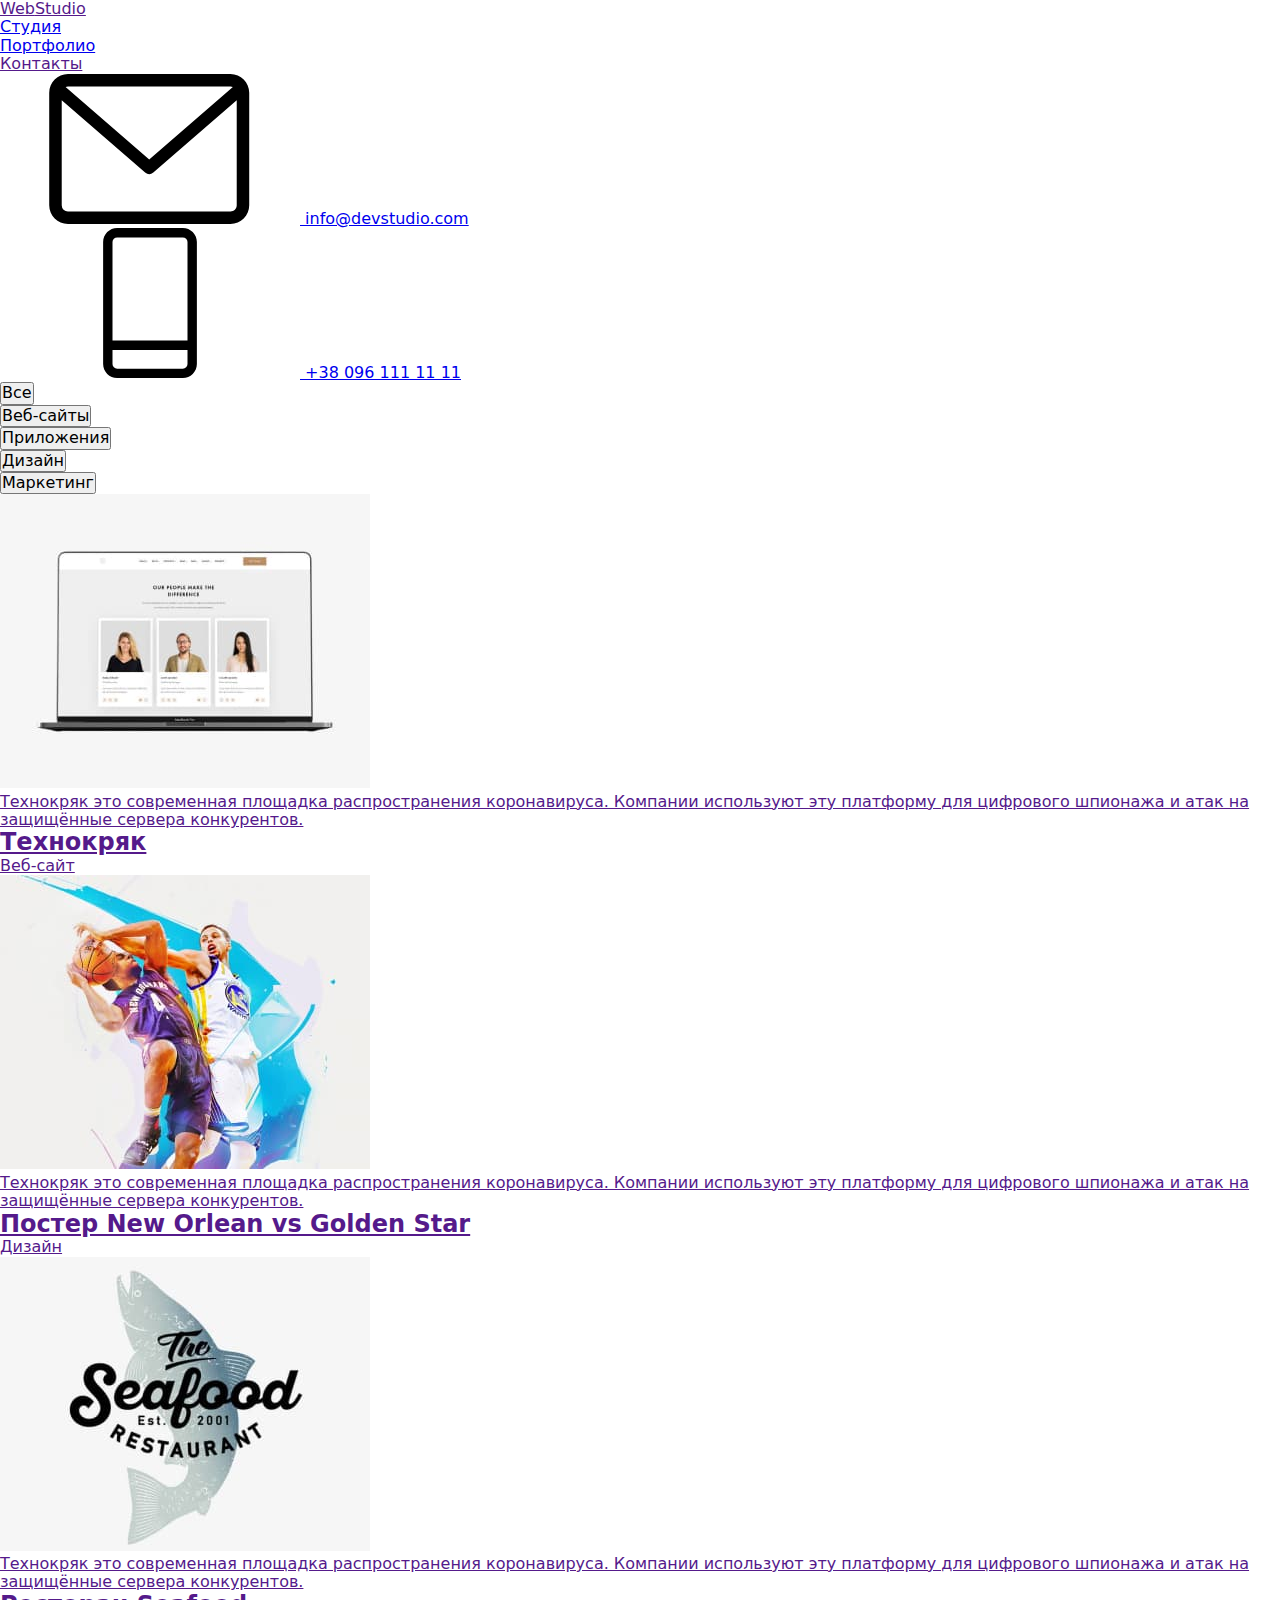
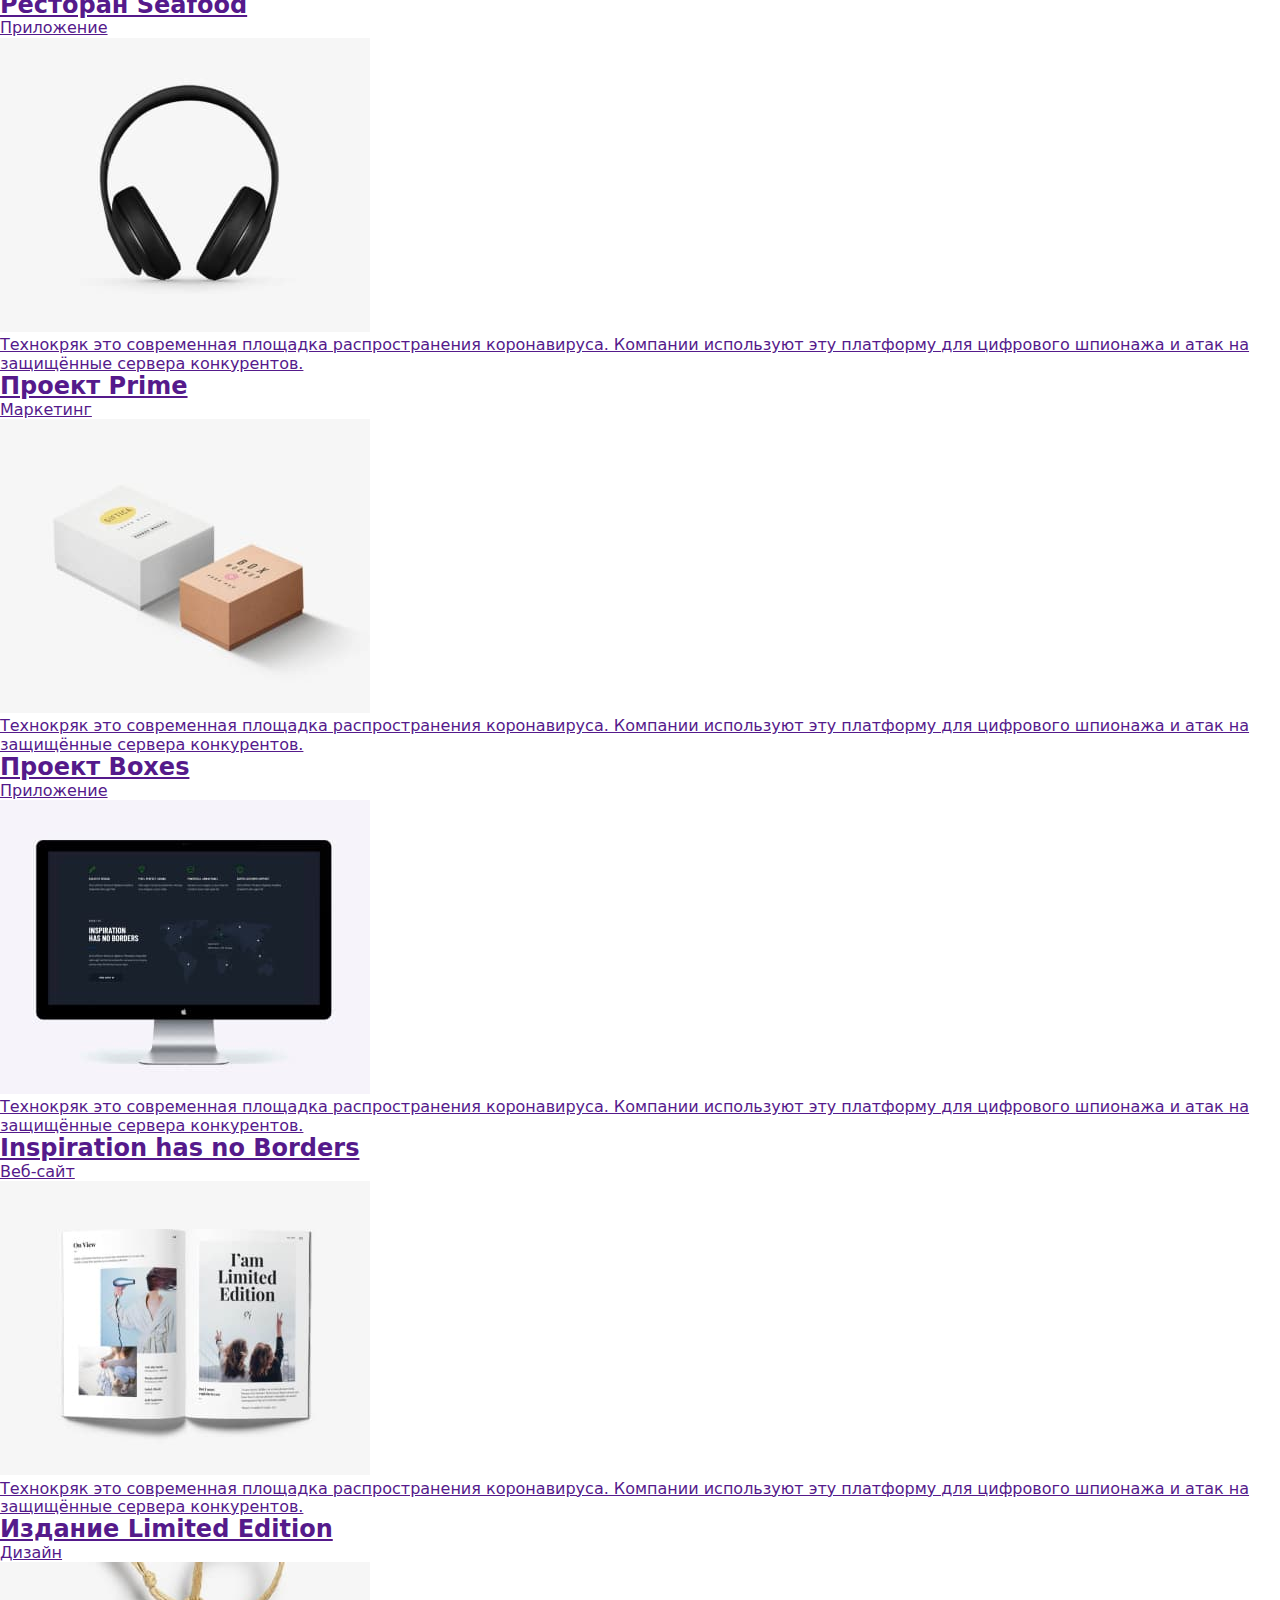
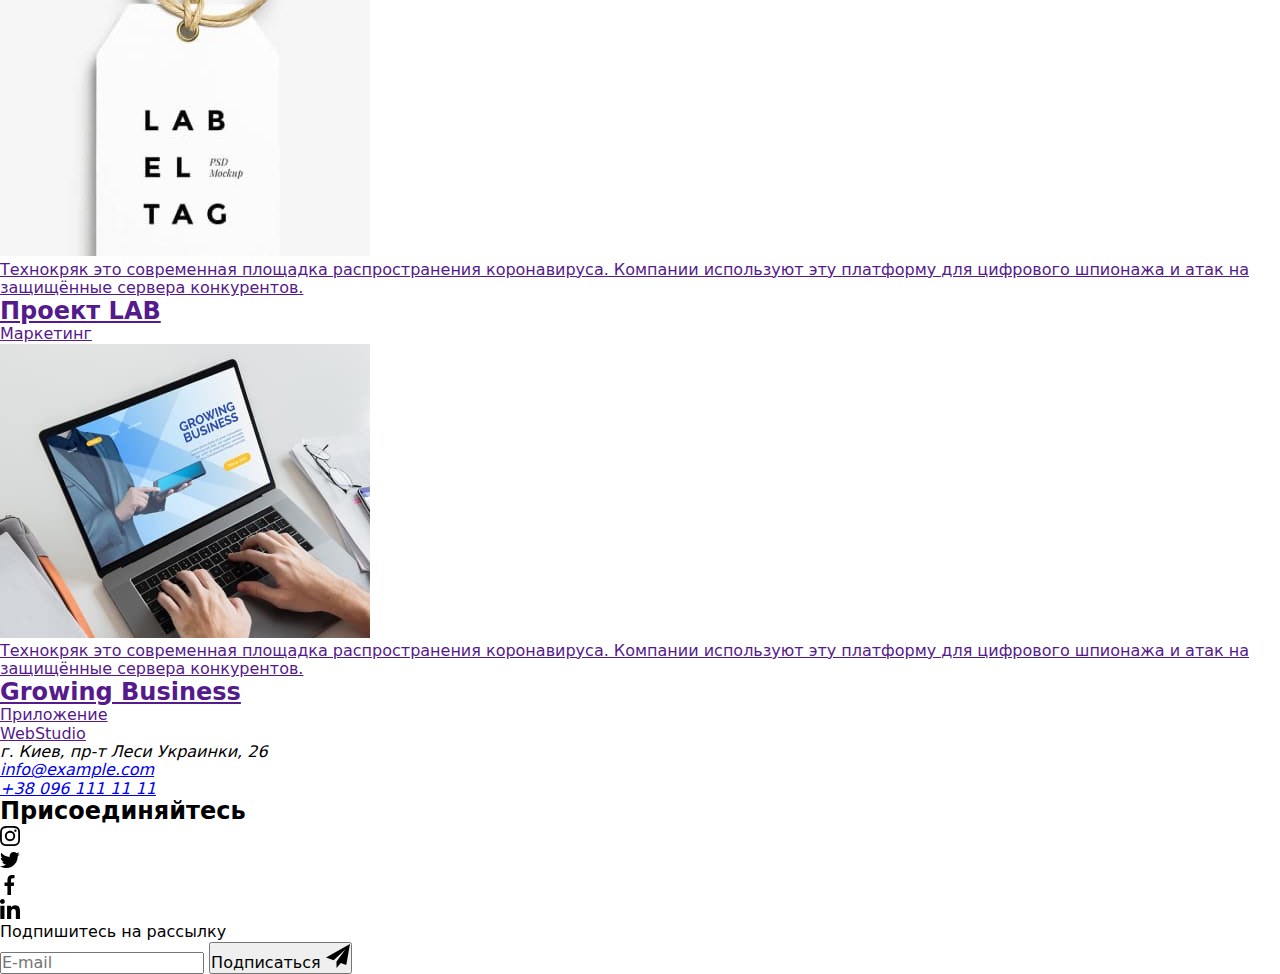
<file: portfolio.html>
<!DOCTYPE html>
<html lang="en">
<head>
    <meta charset="UTF-8">
    <meta http-equiv="X-UA-Compatible" content="IE=edge">
    <meta name="viewport" content="width=device-width, initial-scale=1.0">
    <title>Document</title>
<link rel="preconnect" href="https://fonts.googleapis.com">
<link rel="preconnect" href="https://fonts.gstatic.com" crossorigin>
<link href="https://fonts.googleapis.com/css2?family=Raleway:wght@700&family=Roboto:wght@400;500;700;900&display=swap"
    rel="stylesheet">
        <link rel="stylesheet" href="https://cdnjs.cloudflare.com/ajax/libs/modern-normalize/1.1.0/modern-normalize.min.css">
    <link rel="stylesheet" href="./css/main.css">
   
</head> 


<body>
   
<header class="header nopadding">
    <div class="container header-inner">
        <nav class="main-nav">
            <a href="" class="logo"><span class="logo-web">Web</span><span class="logo-studio">Studio</span></a>
            <ul class="site-nav list">
                <li class="item"><a href="./index.html" class="link">Студия</a></li>
                <li class="item"><a href="./portfolio.html" class="link current item-current">Портфолио</a></li>
                <li class="item"><a href="" class="link">Контакты</a></li>
            </ul>
        </nav>
        <ul class="cont-nav list">
            <li class="item"><a href="info@devstudio.com" class="link">
                    <svg class="item-icon envelope">
                        <use href="images/symbol-defs.svg#icon-envelope"></use>
                    </svg>
                    info@devstudio.com</a></li>

            <li class="item"><a href="380961111111" class="link">
                    <svg class="item-icon tel">
                        <use href="images/symbol-defs.svg#icon-Tel"></use>
                    </svg>
                    +38 096 111 11 11</a></li>
        </ul>
    </div>
</header>
    <main>
        <section class="portfolio">
            <div class="container">
            <ul class="portfolio-padding">
                <li class="item-two"><button class="button-two">Все</button></li>
                <li class="item-two"><button class="button-two">Веб-сайты</button></li>
                <li class="item-two"><button class="button-two">Приложения</button></li>
                <li class="item-two"><button class="button-two">Дизайн</button></li>
                <li class="item-two"><button class="button-two">Маркетинг</button></li>
            </ul>
            
                <ul class="portfolio-flex">
                    <li class="flex-element">
                        <a href="" class="cards-shadow">
                            <div class="discription-position">
                                <img src="./images-2/img-1.jpg" alt="example" width="370" class="img">
                            <div class="discription">
                                <p class="cards-discription">Технокряк это современная площадка распространения коронавируса. 
                                    Компании используют эту платформу для цифрового шпионажа и атак на защищённые сервера конкурентов.
                                </p>
                            </div>
                            </div>
                            <div class="div-portfolio">
                                <h2 class="head-two">Технокряк</h2>
                                <p class="paragraph-two">Веб-сайт</p>
                                </div>
                        </a>
                        </li>
                
                    <li class="flex-element">
                        <a href=""class="cards-shadow">
                            <div class="discription-position">
                            <img src="./images-2/img-2.jpg" alt="example" width="370" class="img">
                            <div class="discription">
                                <p class="cards-discription">Технокряк это современная площадка распространения коронавируса. 
                                    Компании используют эту платформу для цифрового шпионажа и атак на защищённые сервера конкурентов.
                                </p>
                            </div>
                            </div>
                            <div class="div-portfolio">
                                <h2 class="head-two">Постер New Orlean vs Golden Star</h2>
                                <p class="paragraph-two">Дизайн</p>
                                </div>
                        </a>
                    </li>
                
                    <li class="flex-element">
                        <a href=""class="cards-shadow">
                            <div class="discription-position">
                            <img src="./images-2/img-3.jpg" alt="example" width="370" class="img">
                            <div class="discription">
                                <p class="cards-discription">Технокряк это современная площадка распространения коронавируса. 
                                    Компании используют эту платформу для цифрового шпионажа и атак на защищённые сервера конкурентов.
                                </p>
                            </div>
                            </div>
                            <div class="div-portfolio">
                                <h2 class="head-two">Ресторан Seafood</h2>
                                <p class="paragraph-two">Приложение</p>
                                </div>
                        </a>
                    </li>
                
                    <li class="flex-element">
                        <a href=""class="cards-shadow">
                            <div class="discription-position">
                            <img src="./images-2/img-4.jpg" alt="example" width="370" class="img">
                            <div class="discription">
                                <p class="cards-discription">Технокряк это современная площадка распространения коронавируса. 
                                    Компании используют эту платформу для цифрового шпионажа и атак на защищённые сервера конкурентов.
                                </p>
                            </div>
                            </div>
                            <div class="div-portfolio">
                                <h2 class="head-two">Проект Prime</h2>
                                <p class="paragraph-two">Маркетинг</p>
                                </div>
                        </a>
                    </li>
                
                    <li class="flex-element">
                        <a href=""class="cards-shadow">
                            <div class="discription-position">
                            <img src="./images-2/img-5.jpg" alt="example" width="370" class="img">
                            <div class="discription">
                                <p class="cards-discription">Технокряк это современная площадка распространения коронавируса. 
                                    Компании используют эту платформу для цифрового шпионажа и атак на защищённые сервера конкурентов.
                                </p>
                            </div>
                            </div>
                            <div class="div-portfolio">
                                <h2 class="head-two">Проект Boxes</h2>
                                <p class="paragraph-two">Приложение</p>
                                </div>
                        </a>
                    </li>
                
                    <li class="flex-element">
                        <a href=""class="cards-shadow">
                            <div class="discription-position">
                            <img src="./images-2/img-6.jpg" alt="example" width="370" class="img">
                            <div class="discription">
                                <p class="cards-discription">Технокряк это современная площадка распространения коронавируса. 
                                    Компании используют эту платформу для цифрового шпионажа и атак на защищённые сервера конкурентов.
                                </p>
                            </div>
                            </div>
                            <div class="div-portfolio">
                                <h2 class="head-two">Inspiration has no Borders</h2>
                                <p class="paragraph-two">Веб-сайт</p>
                                </div>
                        </a>
                    </li>
                
                    <li class="flex-element">
                        <a href=""class="cards-shadow">
                            <div class="discription-position">
                            <img src="./images-2/img-7.jpg" alt="example" width="370" class="img">
                            <div class="discription">
                                <p class="cards-discription">Технокряк это современная площадка распространения коронавируса. 
                                    Компании используют эту платформу для цифрового шпионажа и атак на защищённые сервера конкурентов.
                                </p>
                            </div>
                            </div>
                            <div class="div-portfolio">
                                <h2 class="head-two">Издание Limited Edition</h2>
                                <p class="paragraph-two">Дизайн</p>
                                </div>
                        </a>
                    </li>
                
                    <li class="flex-element">
                        <a href=""class="cards-shadow">
                            <div class="discription-position">
                            <img src="./images-2/img-8.jpg" alt="example" width="370" class="img">
                            <div class="discription">
                                <p class="cards-discription">Технокряк это современная площадка распространения коронавируса. 
                                    Компании используют эту платформу для цифрового шпионажа и атак на защищённые сервера конкурентов.
                                </p>
                            </div>
                            </div>
                            <div class="div-portfolio">
                                <h2 class="head-two">Проект LAB</h2>
                                <p class="paragraph-two">Маркетинг</p>
                                </div>
                        </a>
                    </li>
                
                    <li class="flex-element">
                        <a href=""class="cards-shadow">
                            <div class="discription-position">
                            <img src="./images-2/img-9.jpg" alt="example" width="370" class="img">
                            <div class="discription">
                                <p class="cards-discription">Технокряк это современная площадка распространения коронавируса. 
                                    Компании используют эту платформу для цифрового шпионажа и атак на защищённые сервера конкурентов.
                                </p>
                            </div>
                            </div>
                            <div class="div-portfolio">
                                <h2 class="head-two">Growing Business</h2>
                                <p class="paragraph-two">Приложение</p>
                                </div>
                        </a>
                 </li>
                </ul>
            
        </section>


    </main>
    
    <footer class="footer">
        <div class="container footer-distance">
        <div>
        <a href="" class="logo"><span class="logo-web">Web</span><span class="logo-studio-two">Studio</span></a>
         
<address class="add">
    <p class="direction">г. Киев, пр-т Леси Украинки, 26</p>
    <ul class="adress-nav">
        <li class="margin"><a href="info@example.com" class="adress-link margin">info@example.com</a></li>
        <li><a href="+380961111111" class="adress-link" >+38 096 111 11 11</a></li>
    </ul>
</address>
</div>

<div class="footer-links">
    <h2 class="join">Присоединяйтесь</h2>
    <ul class="social-links footer-icon">
                        <li>
                            <a href="https://www.instagram.com" class="link footer-bgc" aria-label="Instagram">
                                <svg class="link-icon-footer" width="20" height="20">
                                    <use href="./images/symbol-defs.svg#icon-instagram"></use>
                                </svg>
                            </a>
                        </li>
                        <li>
                            <a href="https://twitter.com/?lang=ru" class="link footer-bgc" aria-label="Twitter">
                                <svg class="link-icon-footer" width="20" height="20">
                                    <use href="./images/symbol-defs.svg#icon-Twitter"></use>
                                </svg>
                            </a>
                        </li>
                        <li>
                            <a href="https://www.facebook.com" class="link footer-bgc" aria-label="Facebook">
                                <svg class="link-icon-footer" width="20" height="20">
                                    <use href="./images/symbol-defs.svg#icon-Facebook"></use>
                                </svg>
                            </a>
                        </li>
                        <li>
                            <a href="https://www.instagram.com" class="link footer-bgc" aria-label="Linkedin">
                                <svg class="link-icon-footer" width="20" height="20">
                                    <use href="./images/symbol-defs.svg#icon-linkedin"></use>
                                </svg>
                            </a>
                        </li>
                    </ul>
                 </div>

                 <div class="form-container">
                 <span class="footer-follow">Подпишитесь на рассылку</span>
                 <form class="form">
                   <input type="email" class="footer-border" name="mail" placeholder="E-mail">
               <button type="submit" class="button-follow">
                   <span class="button-text">Подписаться</span>
               <svg class="svg-footer" width="24" height="24">
                            <use href="./images/symbol-defs-two.svg#icon-icon-send"></use>
                </svg>
                </button>
               </form>
               </div>
    </footer>

    
</body>
</html>
</file>
<file: css/main.css>
@media screen and (max-width:767px) {
    .review-tablet{
    display: none;
}
.review{
    position: relative;
    width: 100%;
    height: 670px;
}

*{
  margin: 0;
	padding: 0;
	-webkit-box-sizing: border-box;
	-moz-box-sizing: border-box;
	-o-box-sizing: border-box;
	box-sizing: border-box;
}
.read-more{
    display: flex;
   margin-left: auto;
   margin-right: auto;

    font-family: 'Montserrat';
    font-style: normal;
    font-weight: 500;
    font-size: 12px;
    line-height: 20px;
    width: 70px;

    color: #FF6B09;
    border-bottom: 1px solid #FF6B09;
    &:hover{
        color: #d2691e;
        border-bottom: 1px solid #d2691e;
    }
}

.wrapper {
	height: 530px;
	margin: 100px auto 0;
	position: relative;
	width: 240px;
}
.review-header{
font-family: 'Montserrat';
font-style: normal;
font-weight: 800;
font-size: 20px;
line-height: 130%;

text-align: center;
letter-spacing: 0.03em;

color: #111518;
margin-top: -40px;
}
.slider {
    background-color: #fff;
	height: inherit;
	overflow: hidden;
	position: relative;
	width: inherit;
}

.img-og{
    display: flex;
}


.wrapper > input {
	display: none;
}

.slides {
	height: inherit;
	width: inherit;
    background-color: #fff;
}

.wrapper .controls {
   display: flex;
   justify-content: center;
   margin-top: 20px;
}

.wrapper label {
	cursor: pointer;
	display: inline-block;
}
.bar + .bar{
    margin-left: 32px;
}
.bar{
    background-color: transparent;
}

.wrapper label {
	cursor: pointer;
	display: inline-block;
	-webkit-transition: background ease-in-out .7s;
	-moz-transition: background ease-in-out .7s;
	-o-transition: background ease-in-out .7s;
	transition: background ease-in-out .7s;
}

.wrapper label:hover, 
#slide1:checked ~ .controls label:nth-of-type(1),
#slide2:checked ~ .controls label:nth-of-type(2),
#slide3:checked ~ .controls label:nth-of-type(3),
#slide4:checked ~ .controls label:nth-of-type(4),
#slide5:checked ~ .controls label:nth-of-type(5),
#slide6:checked ~ .controls label:nth-of-type(6),
#slide7:checked ~ .controls label:nth-of-type(7) {
    background-color: transparent;
}

.slides {
	height: inherit;
	opacity: 0;
	position: absolute;
    top: 0;
	width: inherit;
	z-index: 0;
	-webkit-transform: scale(1.5);
	-moz-transform: scale(1.5);
	-o-transform: scale(1.5);
	transform: scale(1.5);
	-webkit-transition: transform ease-in-out .7s, opacity ease-in-out .7s;
	-moz-transition: transform ease-in-out .7s, opacity ease-in-out .7s;
	-o-transition: transform ease-in-out .7s, opacity ease-in-out .7s;
	transition: transform ease-in-out .7s, opacity ease-in-out .7s;
}

#slide1:checked ~ .slider > .slide1,
#slide2:checked ~ .slider > .slide2,
#slide3:checked ~ .slider > .slide3,
#slide4:checked ~ .slider > .slide4,
#slide5:checked ~ .slider > .slide5,
#slide6:checked ~ .slider > .slide6,
#slide7:checked ~ .slider > .slide7 {
	opacity: 1;
	z-index: 1;
	-webkit-transform: scale(1);
	-moz-transform: scale(1);
	-o-transform: scale(1);
	transform: scale(1);
}

.review-tablet-header{
padding-top: 40px;
margin-bottom: -60px;
font-style: normal;
font-weight: 800;
font-size: 26px;
line-height: 130%;

text-align: center;
letter-spacing: 0.03em;

color: #111518;
}

.review-slider__header{
font-family: 'Montserrat';
font-style: normal;
font-weight: 800;
font-size: 14px;
line-height: 17px;

text-align: center;
letter-spacing: 0.08em;

color: #FF6B09;

margin-bottom: 16px;
}

.review-slider__p{
font-family: 'Montserrat';
font-style: normal;
font-weight: 500;
font-size: 12px;
line-height: 15px;
text-align: center;
letter-spacing: 0.08em;

color: #B9B9B9;
margin-bottom: 16px;
}

.review-slider__p2{
font-family: 'Montserrat';
font-style: normal;
font-weight: 500;
font-size: 12px;
line-height: 20px;

text-align: center;

color: #3D3D3D;
}

.slides-p__img{
    display: flex;
    margin-left: auto;
    margin-right: auto;
    margin-top: 24px;
    width: 90px;
    height: 90px;
}

.slides-p__vk{
    display: flex;
    margin-left: auto;
    margin-right: auto;
    margin-top: 24px;
    margin-bottom: 24px;
    width: 30px;
    height: 30px;
}
.right{
    width: 18px;

    position: absolute;
    top: 600px;
    right: -35px;
}
.left{
    width: 18px;
    position: absolute;
     top: 600px;
    left: -35px;
}
}



@media screen and (min-width:768px) {
.review{
    display: none;
}
.review-tablet{
   position: relative;
   width: 100%;
   height: 539px;

   @media screen and(min-width:1680px){
       height: 700px;
   }
}
*{
  margin: 0;
	padding: 0;
	-webkit-box-sizing: border-box;
	-moz-box-sizing: border-box;
	-o-box-sizing: border-box;
	box-sizing: border-box;
}

.read-more{
    display: flex;
    justify-content: flex-start;

    font-family: 'Montserrat';
    font-style: normal;
    font-weight: 500;
    font-size: 12px;
    line-height: 20px;
    width: 68px;

    color: #FF6B09;
    border-bottom: 1px solid #FF6B09;

    &:hover{
        color: #d2691e;
        border-bottom: 1px solid #d2691e;
    }

    @media screen and(min-width:1680px){
    display: flex;
    justify-content: flex-start;

    font-family: 'Montserrat';
    font-style: normal;
    font-weight: 500;
    font-size: 18px;
    line-height: 28px;
    width: 105px;

    color: #FF6B09;
    border-bottom: 1px solid #FF6B09;  
    }
}
.wrapper {
	height: 313px;
	margin: 100px auto 0;
	position: relative;
	width: 704px;

    @media screen and(min-width:1680px){
        height: 387px;
        width: 1088px;
    }
}

.slider {
    background-color: #fff;
	height: inherit;
	overflow: hidden;
	position: relative;
	width: inherit;
	-webkit-box-shadow: -5px 8px 26px rgba(0, 0, 0, 0.04);
	-moz-box-shadow: -5px 8px 26px rgba(0, 0, 0, 0.04);
	-o-box-shadow: -5px 8px 26px rgba(0, 0, 0, 0.04);
	box-shadow: -5px 8px 26px rgba(0, 0, 0, 0.04);
}

.wrapper > input {
	display: none;
}

.slides {
	height: inherit;
	width: inherit;
    background-color: #fff;
}

.wrapper .controls {
    display: flex;
   justify-content: center;
   margin-top: 20px;
}

.wrapper label {
	cursor: pointer;
	display: inline-block;
}
.bar + .bar{
    margin-left: 32px;
}
.bar{
    background-color: transparent;
}

.wrapper label {
	cursor: pointer;
	display: inline-block;
	-webkit-transition: background ease-in-out .7s;
	-moz-transition: background ease-in-out .7s;
	-o-transition: background ease-in-out .7s;
	transition: background ease-in-out .7s;
}

.wrapper label:hover, 
#slides1:checked ~ .controls label:nth-of-type(1),
#slides2:checked ~ .controls label:nth-of-type(2),
#slides3:checked ~ .controls label:nth-of-type(3),
#slides4:checked ~ .controls label:nth-of-type(4),
#slides5:checked ~ .controls label:nth-of-type(5),
#slides6:checked ~ .controls label:nth-of-type(6),
#slides7:checked ~ .controls label:nth-of-type(7) {
    background-color: transparent;
}

.slides {
	height: inherit;
	opacity: 0;
	position: absolute;
    top: 0;
	width: inherit;
	z-index: 0;
	-webkit-transform: scale(1.5);
	-moz-transform: scale(1.5);
	-o-transform: scale(1.5);
	transform: scale(1.5);
	-webkit-transition: transform ease-in-out .7s, opacity ease-in-out .7s;
	-moz-transition: transform ease-in-out .7s, opacity ease-in-out .7s;
	-o-transition: transform ease-in-out .7s, opacity ease-in-out .7s;
	transition: transform ease-in-out .7s, opacity ease-in-out .7s;
}

#slides1:checked ~ .slider > .slides1,
#slides2:checked ~ .slider > .slides2,
#slides3:checked ~ .slider > .slides3,
#slides4:checked ~ .slider > .slides4,
#slides5:checked ~ .slider > .slides5,
#slides6:checked ~ .slider > .slides6,
#slides7:checked ~ .slider > .slides7 {
	opacity: 1;
	z-index: 1;
	-webkit-transform: scale(1);
	-moz-transform: scale(1);
	-o-transform: scale(1);
	transform: scale(1);
}

.review-tablet-header{
padding-top: 40px;
margin-bottom: -60px;
font-style: normal;
font-weight: 800;
font-size: 26px;
line-height: 130%;

text-align: center;
letter-spacing: 0.03em;

color: #111518;

@media screen and(min-width:1680px) {
padding-top: 80px;
font-family: 'Montserrat';
font-style: normal;
font-weight: 800;
font-size: 46px;
line-height: 130%;

text-align: center;
letter-spacing: 0.03em;

color: #111518;
}
}
.review-slider__header{
font-family: 'Montserrat';
font-weight: 800;
font-size: 20px;
line-height: 24px;
letter-spacing: 0.08em;

color: #FF6B09;
margin-bottom: 20px;

@media screen and(min-width:1680px){
font-family: 'Montserrat';
font-style: normal;
font-weight: 800;
font-size: 30px;
line-height: 37px;

letter-spacing: 0.08em;
}
}

.review-slider__p{
font-family: 'Montserrat';
font-weight: 500;
font-size: 12px;
line-height: 20px;
letter-spacing: 0.08em;

color: #B9B9B9;
margin-bottom: 20px;

@media screen and(min-width:1680px){
font-family: 'Montserrat';
font-style: normal;
font-weight: 500;
font-size: 14px;
line-height: 17px;
letter-spacing: 0.08em;

color: #B9B9B9;
}
}

.review-slider__p2{
font-family: 'Montserrat';
font-style: normal;
font-weight: 500;
font-size: 12px;
line-height: 20px;

color: #3D3D3D;

@media screen and(min-width:1680px){
font-family: 'Montserrat';
font-style: normal;
font-weight: 500;
font-size: 18px;
line-height: 28px;

color: #3D3D3D;
}
}

.slider-container{
    width: 412px;
    height: 233px;
    margin-left: 244px;
    margin-top: -267px;

    @media screen and(min-width:1680px){
        width: 706px;
        height: 267px;
        margin-left: 270px;
        margin-top: -330px;
    }
}
.slides-p__img{
    margin-top: 40px;
    margin-left: 50px;
    margin-bottom: 20px;

    @media screen and(min-width:1680px){
        margin-top: 60px;
        margin-left: 81px;
        margin-bottom: 8px;
    }
}
.slides-p__vk{
    margin-bottom: 73px;
    margin-left: 110px;
    width: 30px;
    height: 30px;

     @media screen and(min-width:1680px){
         margin-bottom: 139px;
         margin-left: 141px;
     }
}
.right{
    position: absolute;
    top: 350px;
    right: 20px;
    @media screen and(min-width:1680px){
        width: 40px;
        top: 425px;
        right: 200px;
    }
}
.left{
    position: absolute;
    top: 350px;
    left: 20px;
    @media screen and(min-width:1680px){
        width: 40px;
        top: 425px;
        left: 200px;
    }
}
}
</file>
